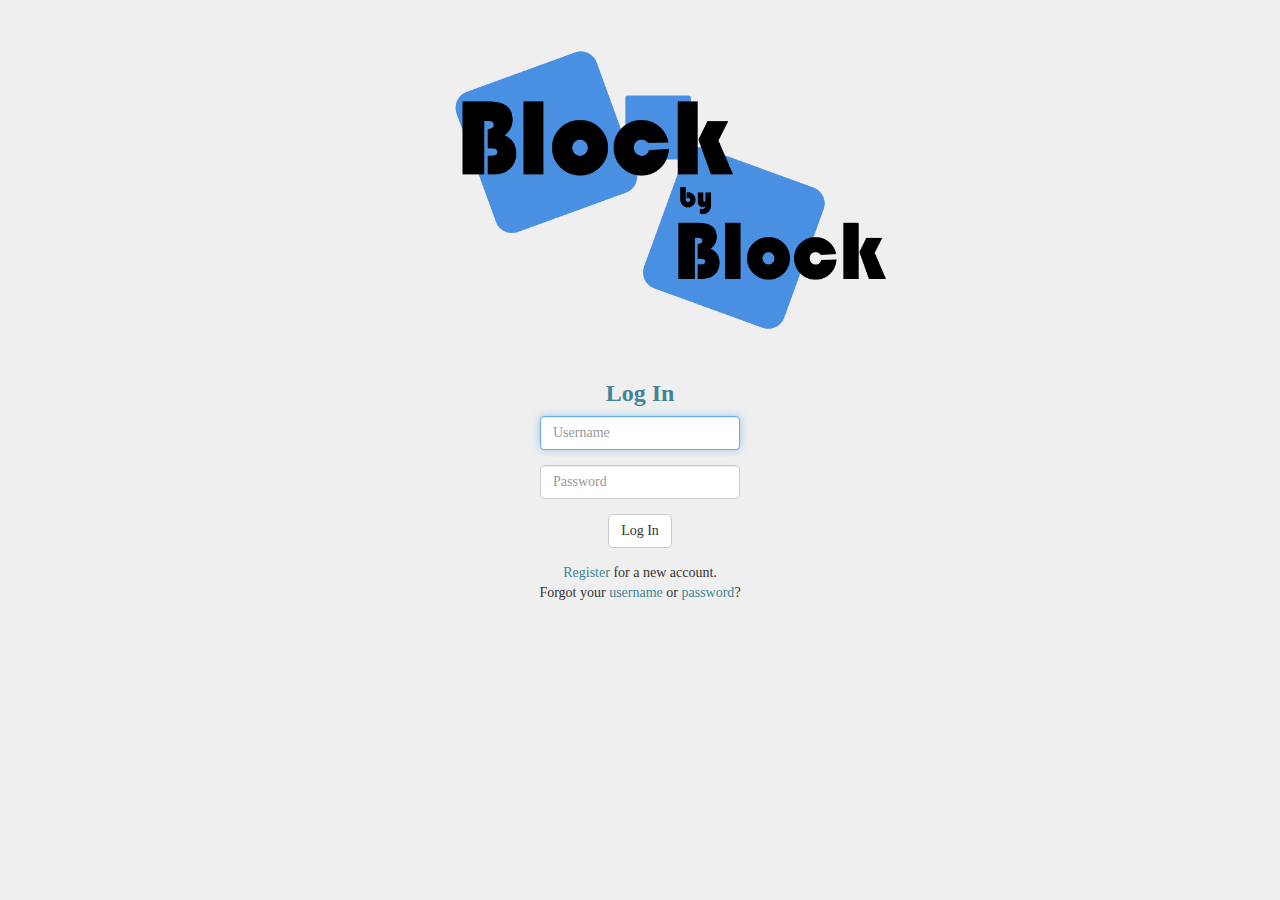
<file: index.html>
<!DOCTYPE html>
<html>
<head>
    <title>Block by Block</title>
    <link rel="stylesheet" href="https://maxcdn.bootstrapcdn.com/bootstrap/3.3.7/css/bootstrap.min.css">
    <script src="https://ajax.googleapis.com/ajax/libs/jquery/3.2.0/jquery.min.js"></script>
    <script src="https://maxcdn.bootstrapcdn.com/bootstrap/3.3.7/js/bootstrap.min.js"></script>
    <link rel="stylesheet" href="indexnotestodo.css">
</head>
<body>
    <br>
    <br>
    <center><div id="logo" class="padding">
        <a><img src="images/LogoBig.png" align="center" alt="Block by Block logo" height="300px"></a>
        <br>
        <br>
        <h3>Log In</h3>
    </div>
    <form id="loginform" action="home.html" method="post" class="padding">
        <fieldset>
            <div class="form-group">
                <input autocomplete="off" autofocus class="form-control" name="username" placeholder="Username" type="text"/>
            </div>
            <div class="form-group">
                <input class="form-control" name="password" placeholder="Password" type="password"/>
            </div>
            <div class="form-group">
                <button class="btn btn-default" type="submit">
                    Log In
                </button>
            </div>
            <div>
            <a href="">Register</a> for a new account.
            </div>
            <div>
            Forgot your <a href="">username</a> or <a href="">password</a>?
            </div>
        </fieldset>
    </form>
    </center>
</body>
</html>
</file>
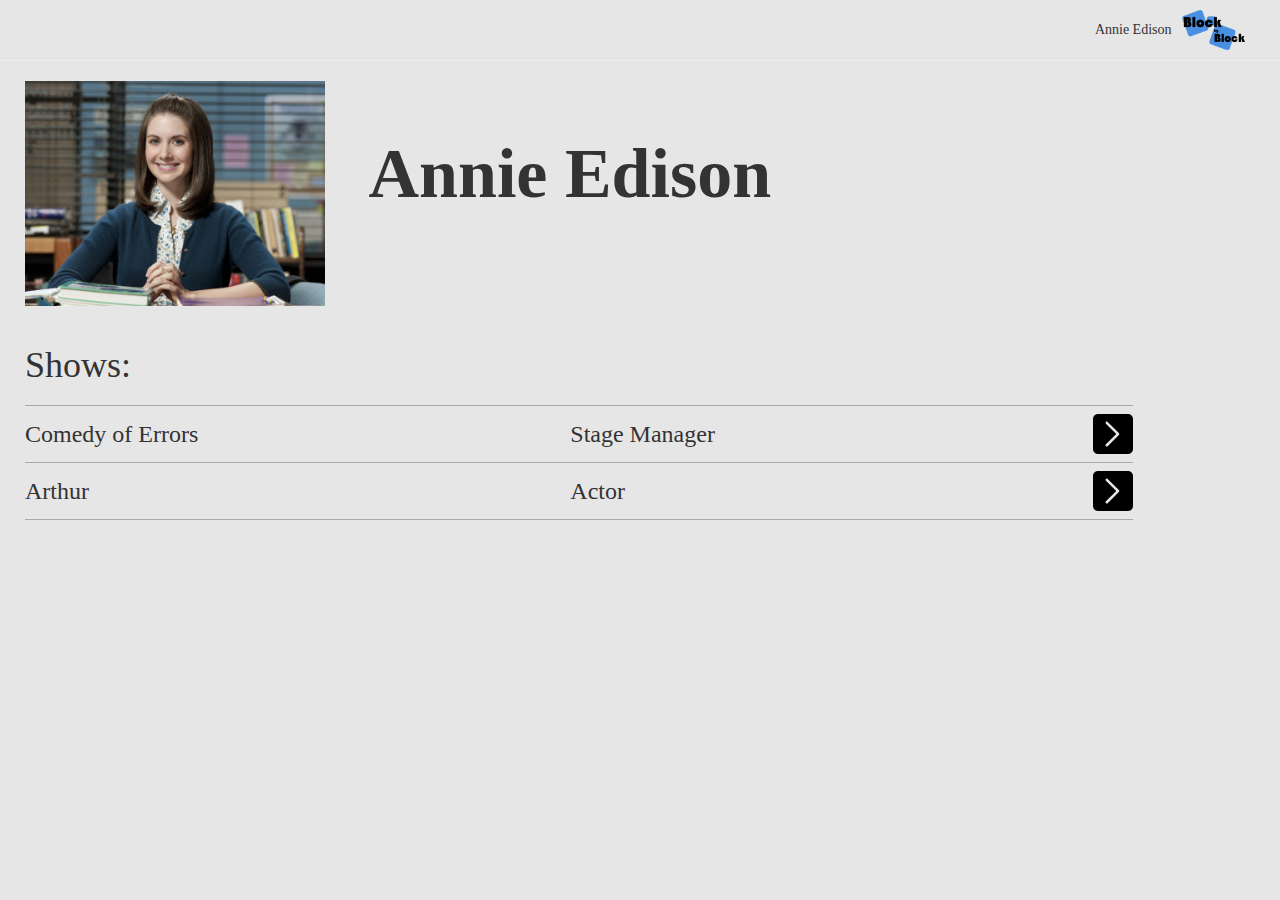
<file: Home.html>
<!DOCTYPE html>
<html>
<head>
    <title>Block by Block</title>
    <link rel="stylesheet" href="https://maxcdn.bootstrapcdn.com/bootstrap/3.3.7/css/bootstrap.min.css">
    <script src="https://ajax.googleapis.com/ajax/libs/jquery/3.2.0/jquery.min.js"></script>
    <script src="https://maxcdn.bootstrapcdn.com/bootstrap/3.3.7/js/bootstrap.min.js"></script>
    <link rel="stylesheet" href="michelle.css">
</head>
<body>
    <div class="padding">
        <table class="alignRight">
            <tr>
                <td>
                    <h5 valign="middle" font-family="Lucida Sans Unicode">Annie Edison</h5>
                </td>
                <td>
                    <a href="home.html"><img src="images/Logo.png" align="left" alt="Block by Block logo" height="60px"></a>

                </td>
            </tr>
        </table>
 
        <br>
        <br>
    </div>
    <hr id="line">
    <div class="padding">
        <img src="images/Annie.jpg"  alt="User" width="300px">
        <span style="padding:40px; font-size: 70px !important; font-weight: bold">Annie Edison</span>
        <br>
        <br>
        <h1>Shows:</h1>
        <h3>
            <table>
                <tr>
                    <td class="homeShowBoxes">Comedy of Errors</td>
                    <td class="homeShowBoxes">&nbsp;&nbsp;&nbsp;&nbsp;&nbsp;&nbsp;&nbsp;&nbsp;&nbsp;&nbsp;&nbsp;&nbsp;&nbsp;&nbsp;&nbsp;&nbsp;&nbsp;&nbsp;&nbsp;&nbsp;&nbsp;&nbsp;&nbsp;&nbsp;&nbsp;&nbsp;&nbsp;&nbsp;&nbsp;&nbsp;&nbsp;&nbsp;&nbsp;&nbsp;&nbsp;&nbsp;&nbsp;&nbsp;&nbsp;&nbsp;&nbsp;&nbsp;&nbsp;&nbsp;&nbsp;&nbsp;&nbsp;&nbsp;&nbsp;&nbsp;&nbsp;&nbsp;&nbsp;&nbsp;&nbsp;&nbsp;&nbsp;&nbsp;&nbsp;&nbsp;&nbsp;&nbsp;</td>
                    <td class="homeShowBoxes">Stage Manager</td>
                    <td class="homeShowBoxes">&nbsp;&nbsp;&nbsp;&nbsp;&nbsp;&nbsp;&nbsp;&nbsp;&nbsp;&nbsp;&nbsp;&nbsp;&nbsp;&nbsp;&nbsp;&nbsp;&nbsp;&nbsp;&nbsp;&nbsp;&nbsp;&nbsp;&nbsp;&nbsp;&nbsp;&nbsp;&nbsp;&nbsp;&nbsp;&nbsp;&nbsp;&nbsp;&nbsp;&nbsp;&nbsp;&nbsp;&nbsp;&nbsp;&nbsp;&nbsp;&nbsp;&nbsp;&nbsp;&nbsp;&nbsp;&nbsp;&nbsp;&nbsp;&nbsp;&nbsp;&nbsp;&nbsp;&nbsp;&nbsp;&nbsp;&nbsp;&nbsp;&nbsp;&nbsp;&nbsp;&nbsp;&nbsp;&nbsp;</td>
                    <td class="homeShowBoxes"><a href="blocking.html"><img src="images/HomeArrow.svg" alt="Go to Show" width="40px"></a></td>
                </tr>
                <tr>
                    <td class="homeShowBoxes">Arthur</td>
                    <td class="homeShowBoxes"></td>
                    <td class="homeShowBoxes">Actor</td>
                    <td class="homeShowBoxes"></td>
                    <td class="homeShowBoxes"><img src="images/HomeArrow.svg" alt="Go to Show" width="40px"></td>
                </tr>
            </table>
        </h3>
    </div>

</body>
</html>
</file>
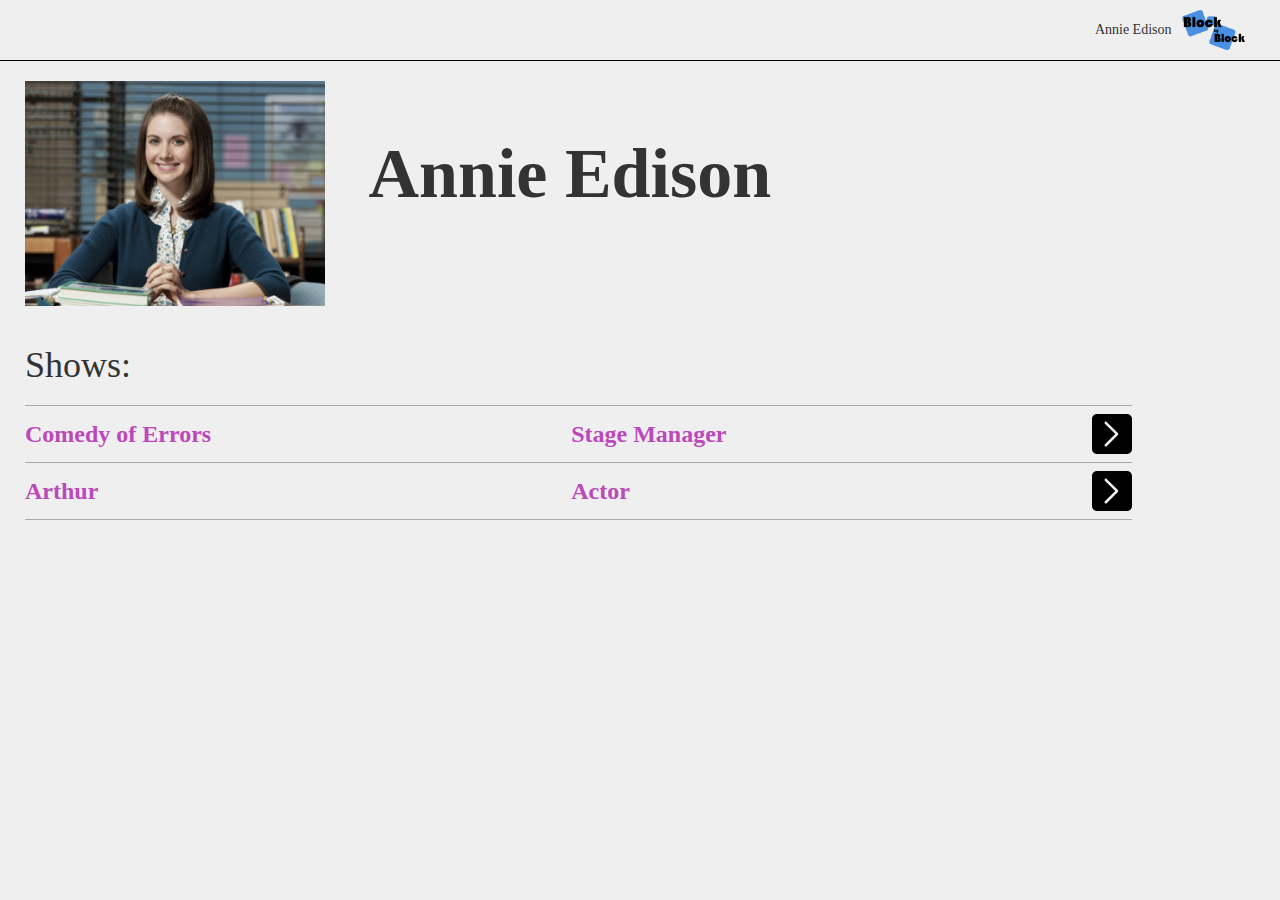
<file: home.html>
<!DOCTYPE html>
<html>
<head>
    <title>Block by Block</title>
    <link rel="stylesheet" href="https://maxcdn.bootstrapcdn.com/bootstrap/3.3.7/css/bootstrap.min.css">
    <script src="https://ajax.googleapis.com/ajax/libs/jquery/3.2.0/jquery.min.js"></script>
    <script src="https://maxcdn.bootstrapcdn.com/bootstrap/3.3.7/js/bootstrap.min.js"></script>
    <link rel="stylesheet" href="costumespropsset.css">
</head>
<body>
    <div class="padding">
        <table class="alignRight">
            <tr>
                <td>
                    <h5 valign="middle" font-family="Lucida Sans Unicode">Annie Edison</h5>
                </td>
                <td>
                    <li id="logo" class="dropdown">
                        <a class="dropdown-toggle" data-toggle="dropdown" href="#"><img src="images/Logo.png" align="left" alt="Block by Block logo" height="60px"></a>
                        <ul class="dropdown-menu">
                            <li><a href="home.html">Home</a></li>
                            <li><a href="index.html">Logout</a></li>
                        </ul>
                    </li>

                </td>
            </tr>
        </table>
 
        <br>
        <br>
    </div>
    <hr id="line">
    <div class="padding">
        <img src="images/Annie.jpg"  alt="User" width="300px">
        <span style="padding:40px; font-size: 70px !important; font-weight: bold">Annie Edison</span>
        <br>
        <br>
        <h1>Shows:</h1>
        <h3>
            <table>
                <tr>
                    <td class="homeShowBoxes">Comedy of Errors</td>
                    <td class="homeShowBoxes">&nbsp;&nbsp;&nbsp;&nbsp;&nbsp;&nbsp;&nbsp;&nbsp;&nbsp;&nbsp;&nbsp;&nbsp;&nbsp;&nbsp;&nbsp;&nbsp;&nbsp;&nbsp;&nbsp;&nbsp;&nbsp;&nbsp;&nbsp;&nbsp;&nbsp;&nbsp;&nbsp;&nbsp;&nbsp;&nbsp;&nbsp;&nbsp;&nbsp;&nbsp;&nbsp;&nbsp;&nbsp;&nbsp;&nbsp;&nbsp;&nbsp;&nbsp;&nbsp;&nbsp;&nbsp;&nbsp;&nbsp;&nbsp;&nbsp;&nbsp;&nbsp;&nbsp;&nbsp;&nbsp;&nbsp;&nbsp;&nbsp;&nbsp;&nbsp;&nbsp;</td>
                    <td class="homeShowBoxes">Stage Manager</td>
                    <td class="homeShowBoxes">&nbsp;&nbsp;&nbsp;&nbsp;&nbsp;&nbsp;&nbsp;&nbsp;&nbsp;&nbsp;&nbsp;&nbsp;&nbsp;&nbsp;&nbsp;&nbsp;&nbsp;&nbsp;&nbsp;&nbsp;&nbsp;&nbsp;&nbsp;&nbsp;&nbsp;&nbsp;&nbsp;&nbsp;&nbsp;&nbsp;&nbsp;&nbsp;&nbsp;&nbsp;&nbsp;&nbsp;&nbsp;&nbsp;&nbsp;&nbsp;&nbsp;&nbsp;&nbsp;&nbsp;&nbsp;&nbsp;&nbsp;&nbsp;&nbsp;&nbsp;&nbsp;&nbsp;&nbsp;&nbsp;&nbsp;&nbsp;&nbsp;&nbsp;&nbsp;&nbsp;&nbsp;</td>
                    <td class="homeShowBoxes"><a href="blocking.html"><img src="images/HomeArrow.svg" alt="Go to Show" width="40px"></a></td>
                </tr>
                <tr>
                    <td class="homeShowBoxes">Arthur</td>
                    <td class="homeShowBoxes"></td>
                    <td class="homeShowBoxes">Actor</td>
                    <td class="homeShowBoxes"></td>
                    <td class="homeShowBoxes"><img src="images/HomeArrow.svg" alt="Go to Show" width="40px"></td>
                </tr>
            </table>
        </h3>
    </div>

</body>
</html>
</file>
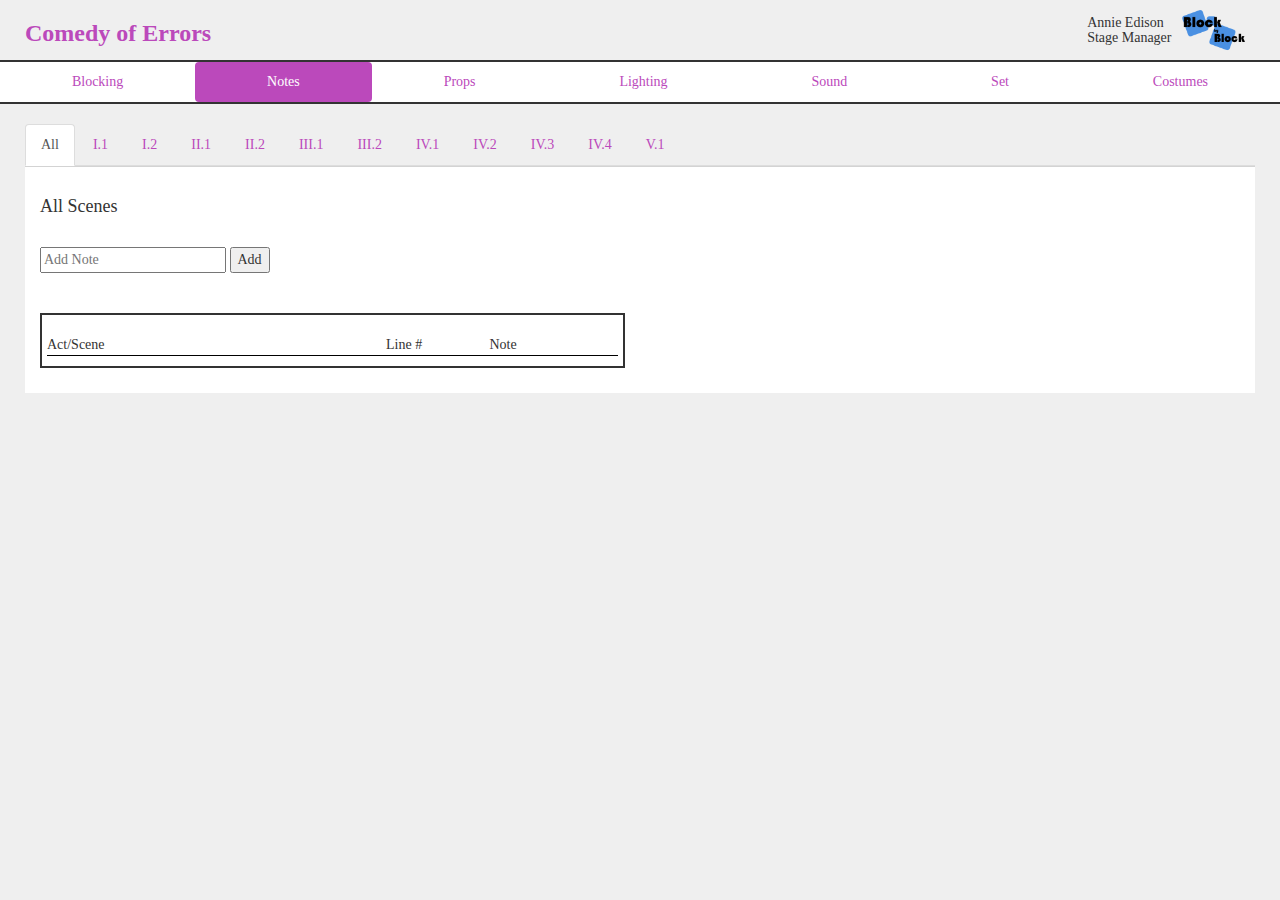
<file: notes.html>
<!DOCTYPE html>
<html>
<head>
    <title>Block by Block</title>
    <link rel="stylesheet" href="https://maxcdn.bootstrapcdn.com/bootstrap/3.3.7/css/bootstrap.min.css">
    <script src="https://ajax.googleapis.com/ajax/libs/jquery/3.2.0/jquery.min.js"></script>
    <script src="https://maxcdn.bootstrapcdn.com/bootstrap/3.3.7/js/bootstrap.min.js"></script>
    <link rel="stylesheet" href="costumespropsset.css">
    <script src="notes.js"></script>
</head>
<body>
    <div class="padding">
        <h3 class="alignLeft">Comedy of Errors</h3>
        <table class="alignRight">
            <tr>
                <td>
                    <h5 valign="middle">Annie Edison<br>Stage Manager</h5>
                </td>
                <td>
                    <li id="logo" class="dropdown">
                        <a class="dropdown-toggle" data-toggle="dropdown" href="#"><img src="images/Logo.png" align="left" alt="Block by Block logo" height="60px"></a>
                        <ul class="dropdown-menu">
                            <li><a href="home.html">Home</a></li>
                            <li><a href="index.html">Logout</a></li>                       
                        </ul>
                    </li>
                </td>
            </tr>
        </table>
        <br>
        <br>
        <br>
    </div>
    <div>
        <ul class="nav nav-pills nav-justified nav-border">
            <li><a href="blocking.html">Blocking</a></li>
            <li class="active"><a href="notes.html">Notes</a></li>
            <li><a href="props.html">Props</a></li>
            <li><a href="lighting.html">Lighting</a></li>
            <li><a href="sound.html">Sound</a></li>
            <li><a href="set.html">Set</a></li>
            <li><a href="costumes.html">Costumes</a></li>
        </ul>
    </div>
    <br>
    <div class="padding">
        <ul class="nav nav-tabs">
            <li class="active"><a data-toggle="tab" href="#all">All</a></li>
            <li><a data-toggle="tab" href="#act1scene1">I.1</a></li>
            <li><a data-toggle="tab" href="#act1scene2">I.2</a></li>
            <li><a data-toggle="tab" href="#act2scene1">II.1</a></li>
            <li><a data-toggle="tab" href="#act2scene2">II.2</a></li>
            <li><a data-toggle="tab" href="#act3scene1">III.1</a></li>
            <li><a data-toggle="tab" href="#act3scene2">III.2</a></li>
            <li><a data-toggle="tab" href="#act4scene1">IV.1</a></li>
            <li><a data-toggle="tab" href="#act4scene2">IV.2</a></li>
            <li><a data-toggle="tab" href="#act4scene3">IV.3</a></li>
            <li><a data-toggle="tab" href="#act4scene4">IV.4</a></li>
            <li><a data-toggle="tab" href="#act5scene1">V.1</a></li>
        </ul>

        <div class="tab-content">
            <div id="all" class="tab-pane fade in active">
                <br>
                <h4>All Scenes</h4>
                <br>
                <input id="addcostumetext1" type="text" placeholder="Add Note">
                <button id="addcostume1">Add</button>
                <br>
                <br>
                <br>
                <div class="row">
                    <div class="col-xs-6">
                        <div class="boxes">
                            <table class="itemtable act1scene1text">
                                <tr>
                                    <td class="borderbottom tablespace">Act/Scene</td>
                                    <td align="center" class="borderbottom tablespace">Line #</td>
                                    <td align="left" class="borderbottom tablespace">Note</td>
                                </tr>
                            </table>
                        </div>
                    </div>
                </div>
            </div>
            <div id="act1scene1" class="tab-pane fade">
                <br>
                <h4>Act 1, Scene 1</h4>
                <br>
                <input id="addcostumetext1" type="text" placeholder="Add Note">
                <button id="addcostume1">Add</button>
                <br>
                <br>
                <br>
                <div class="row">
                    <div class="col-xs-6">
                        <div class="boxes">
                            <table class="itemtable act1scene1text">
                                <tr>
                                    <td class="borderbottom tablespace">Act/Scene</td>
                                    <td align="center" class="borderbottom tablespace">Line #</td>
                                    <td align="left" class="borderbottom tablespace">Note</td>
                                </tr>
                            </table>
                        </div>
                    </div>
                </div>
            </div>
            <div id="act1scene2" class="tab-pane fade">
                <br>
                <h4>Act 1, Scene 2</h4>
                <br>
                <input id="addcostumetext1" type="text" placeholder="Add Note">
                <button id="addcostume1">Add</button>
                <br>
                <br>
                <br>
                <div class="row">
                    <div class="col-xs-6">
                        <div class="boxes">
                            <table class="itemtable">
                                <tr>
                                    <td class="borderbottom tablespace">Act/Scene</td>
                                    <td align="center" class="borderbottom tablespace">Line #</td>
                                    <td align="left" class="borderbottom tablespace">Note</td>
                                </tr>
                            </table>
                        </div>
                    </div>
                </div>
            </div>
            <div id="act2scene1" class="tab-pane fade">
                <br>
                <h4>Act 2, Scene 1</h4>
                <br>
                <input id="addcostumetext1" type="text" placeholder="Add Note">
                <button id="addcostume1">Add</button>
                <br>
                <br>
                <br>
                <div class="row">
                    <div class="col-xs-6">
                        <div class="boxes">
                            <table class="itemtable">
                                <tr>
                                    <td class="borderbottom tablespace">Act/Scene</td>
                                    <td align="center" class="borderbottom tablespace">Line #</td>
                                    <td align="left" class="borderbottom tablespace">Note</td>
                                </tr>
                            </table>
                        </div>
                    </div>
                </div>
            </div>
            <div id="act2scene2" class="tab-pane fade">
                <br>
                <h4>Act 2, Scene 2</h4>
                <br>
                <input id="addcostumetext1" type="text" placeholder="Add Note">
                <button id="addcostume1">Add</button>
                <br>
                <br>
                <br>
                <div class="row">
                    <div class="col-xs-6">
                        <div class="boxes">
                            <table class="itemtable">
                                <tr>
                                    <td class="borderbottom tablespace">Act/Scene</td>
                                    <td align="center" class="borderbottom tablespace">Line #</td>
                                    <td align="left" class="borderbottom tablespace">Note</td>
                                </tr>
                            </table>
                        </div>
                    </div>
                </div>
            </div>
            <div id="act3scene1" class="tab-pane fade">
                <br>
                <h4>Act 3, Scene 1</h4>
                <br>
                <input id="addcostumetext1" type="text" placeholder="Add Note">
                <button id="addcostume1">Add</button>
                <br>
                <br>
                <br>
                <div class="row">
                    <div class="col-xs-6">
                        <div class="boxes">
                            <table class="itemtable">
                                <tr>
                                    <td class="borderbottom tablespace">Act/Scene</td>
                                    <td align="center" class="borderbottom tablespace">Line #</td>
                                    <td align="left" class="borderbottom tablespace">Note</td>
                                </tr>
                            </table>
                        </div>
                    </div>
                </div>
            </div>
            <div id="act3scene2" class="tab-pane fade">
                <br>
                <h4>Act 3, Scene 2</h4>
                <br>
                <input id="addcostumetext1" type="text" placeholder="Add Note">
                <button id="addcostume1">Add</button>
                <br>
                <br>
                <br>
                <div class="row">
                    <div class="col-xs-6">
                        <div class="boxes">
                            <table class="itemtable">
                                <tr>
                                    <td class="borderbottom tablespace">Act/Scene</td>
                                    <td align="center" class="borderbottom tablespace">Line #</td>
                                    <td align="left" class="borderbottom tablespace">Note</td>
                                </tr>
                            </table>
                        </div>
                    </div>
                </div>
            </div>
            <div id="act4scene1" class="tab-pane fade">
                <br>
                <h4>Act 4, Scene 1</h4>
                <br>
                <input id="addcostumetext1" type="text" placeholder="Add Note">
                <button id="addcostume1">Add</button>
                <br>
                <br>
                <br>
                <div class="row">
                    <div class="col-xs-6">
                        <div class="boxes">
                            <table class="itemtable">
                                <tr>
                                    <td class="borderbottom tablespace">Act/Scene</td>
                                    <td align="center" class="borderbottom tablespace">Line #</td>
                                    <td align="left" class="borderbottom tablespace">Note</td>
                                </tr>
                            </table>
                        </div>
                    </div>
                </div>
            </div>
            <div id="act4scene2" class="tab-pane fade">
                <br>
                <h4>Act 4, Scene 2</h4>
                <br>
                <input id="addcostumetext1" type="text" placeholder="Add Note">
                <button id="addcostume1">Add</button>
                <br>
                <br>
                <br>
                <div class="row">
                    <div class="col-xs-6">
                        <div class="boxes">
                            <table class="itemtable">
                                <tr>
                                    <td class="borderbottom tablespace">Act/Scene</td>
                                    <td align="center" class="borderbottom tablespace">Line #</td>
                                    <td align="left" class="borderbottom tablespace">Note</td>
                                </tr>
                            </table>
                        </div>
                    </div>
                </div>
            </div>
            <div id="act4scene3" class="tab-pane fade">
                <br>
                <h4>Act 4, Scene 3</h4>
                <br>
                <input id="addcostumetext1" type="text" placeholder="Add Note">
                <button id="addcostume1">Add</button>
                <br>
                <br>
                <br>
                <div class="row">
                    <div class="col-xs-6">
                        <div class="boxes">
                            <table class="itemtable">
                                <tr>
                                    <td class="borderbottom tablespace">Act/Scene</td>
                                    <td align="center" class="borderbottom tablespace">Line #</td>
                                    <td align="left" class="borderbottom tablespace">Note</td>
                                </tr>
                            </table>
                        </div>
                    </div>
                </div>
            </div>
            <div id="act4scene4" class="tab-pane fade">
                <br>
                <h4>Act 4, Scene 4</h4>
                <br>
                <input id="addcostumetext1" type="text" placeholder="Add Note">
                <button id="addcostume1">Add</button>
                <br>
                <br>
                <br>
                <div class="row">
                    <div class="col-xs-6">
                        <div class="boxes">
                            <table class="itemtable">
                                <tr>
                                    <td class="borderbottom tablespace">Act/Scene</td>
                                    <td align="center" class="borderbottom tablespace">Line #</td>
                                    <td align="left" class="borderbottom tablespace">Note</td>
                                </tr>
                            </table>
                        </div>
                    </div>
                </div>
            </div>
            <div id="act5scene1" class="tab-pane fade">
                <br>
                <h4>Act 5, Scene 1</h4>
                <br>
                <input id="addcostumetext1" type="text" placeholder="Add Note">
                <button id="addcostume1">Add</button>
                <br>
                <br>
                <br>
                <div class="row">
                    <div class="col-xs-6">
                        <div class="boxes">
                            <table class="itemtable">
                                <tr>
                                    <td class="borderbottom tablespace">Act/Scene</td>
                                    <td align="center" class="borderbottom tablespace">Line #</td>
                                    <td align="left" class="borderbottom tablespace">Note</td>
                                </tr>
                            </table>
                        </div>
                    </div>
                </div>
            </div>
        </div>
    </div>
</body>
</html>
</file>
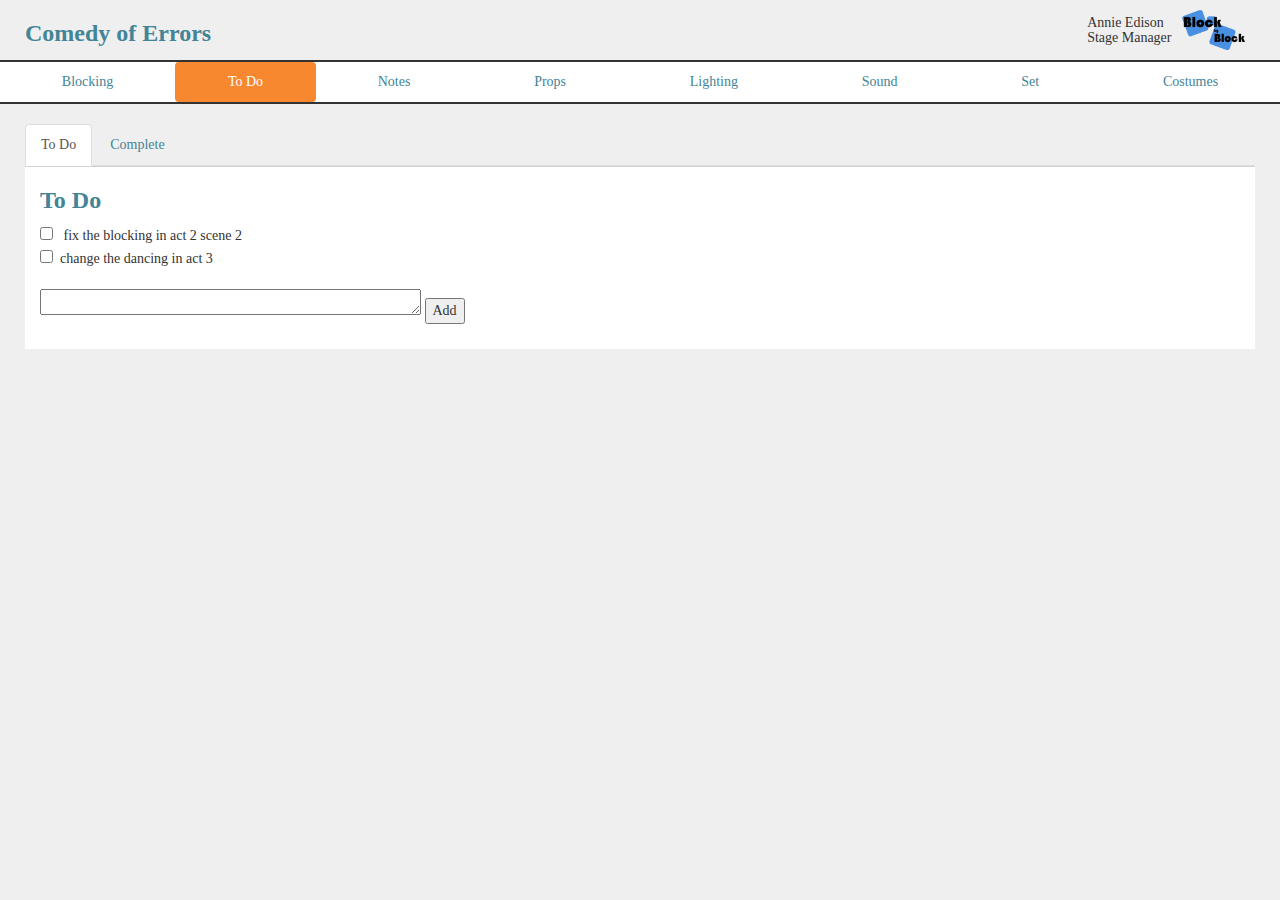
<file: todo.html>
<!DOCTYPE html>
<html>
<head>
    <title>Block by Block</title>
    <link rel="stylesheet" href="https://maxcdn.bootstrapcdn.com/bootstrap/3.3.7/css/bootstrap.min.css">
    <script src="https://ajax.googleapis.com/ajax/libs/jquery/3.2.0/jquery.min.js"></script>
    <script src="https://maxcdn.bootstrapcdn.com/bootstrap/3.3.7/js/bootstrap.min.js"></script>
    <link rel="stylesheet" href="indexnotestodo.css">
</head>
<body>
    <div class="padding">
        <h3 class="alignLeft">Comedy of Errors</h3>
        <table class="alignRight">
            <tr>
                <td>
                    <h5 valign="middle">Annie Edison<br>Stage Manager</h5>
                </td>
                <td>
                    <li id="logo" class="dropdown">
                        <a class="dropdown-toggle" data-toggle="dropdown" href="#"><img src="images/Logo.png" align="left" alt="Block by Block logo" height="60px"></a>
                        <ul class="dropdown-menu">
                            <li><a href="home.html">Home</a></li>
                            <li><a href="index.html">Logout</a></li>                       
                        </ul>
                    </li>
                </td>
            </tr>
        </table>
        <br>
        <br>
        <br>
    </div>
    <div>
        <ul class="nav nav-pills nav-justified nav-border">
            <li><a href="blocking.html">Blocking</a></li>
            <li class="active"><a href="todo.html">To Do</a></li>
            <li><a href="notes.html">Notes</a></li>
            <li><a href="props.html">Props</a></li>
            <li><a href="lighting.html">Lighting</a></li>
            <li><a href="sound.html">Sound</a></li>
            <li><a href="set.html">Set</a></li>
            <li><a href="costumes.html">Costumes</a></li>
        </ul>
    </div>
    <br>
    <div class="padding">
        <ul class="nav nav-tabs">
            <li class="active"><a data-toggle="tab" href="#todo">To Do</a></li>
            <li><a data-toggle="tab" href="#done">Complete</a></li>
        </ul>

        <div class="tab-content">
            <div id="todo" class="tab-pane fade in active">
                <h3>To Do</h3>
                <form action="">
                    <input type="checkbox" name="vehicle" value="Bike"> &nbsp fix the blocking in act 2 scene 2<br>
                    <input type="checkbox" name="vehicle" value="Car">&nbsp change the dancing in act 3
                </form>
                <br>
                <div>
                    <textarea name="addToDoInput" rows="1" cols="45"></textarea>
                    <button type="button" id="addToDo" margin="10">Add</button>
                </div>
            </div>
            <div id="done" class="tab-pane fade">
                <h3>Complete</h3>
                <ul>
                    <li>FIGURE OUT HOW TO ADD CHECK BOXES</li>
                    <li>add a logout button under "block by block"</li>
                </ul>
            </div>
        </div>
    </div>
</body>
</html>
</file>
<file: indexnotestodo.css>
/* CSS used on index.html, notes.html, and todo.html pages */

.h3, h3 {
    font-size: 24px;
    font-weight: bolder;
    color: #438496;
}

.alignLeft {
    float:left;
}

.alignRight {
    float:right;
}

.padding {
    padding-left: 25px;
    padding-right: 25px;
}

.nav-border {
    border-top: 2px solid;
    border-bottom: 2px solid;
    background-color: #ffffff;
}

.nav-pills>li.active>a, .nav-pills>li.active>a:focus, .nav-pills>li.active>a:hover {
    color: #fff;
    background-color: #f7882f;
}

a {
    color: #438496;
    text-decoration: none;
}

body {
    background-color: #efefef;
    font-family: Lucida Sans Unicode;
}


.tab-content {
    background-color: #ffffff;
    border-top: 1px solid #d3d3d3;
}

.tab-pane {
    padding-top: 0px;
    padding-left: 15px;
    padding-right: 15px;
    padding-bottom: 25px;
}

.col-xs-6 {
    padding-left: 15px;
    padding-right: 15px;
}

.boxes {
    padding-left: 5px;
    padding-right: 5px;
    border: 2px solid;
}

#logo {
    list-style-type: none;
}

#username_input {
    width: 200px;
}

.form-group {
    width: 200px;
}
</file>
<file: michelle.css>
#logo {
  list-style-type: none;
}

.alignLeft {
	float:left;
}

.alignRight {
	float:right;
}

.padding {
	padding-left: 25px;
	padding-right: 25px;
}

.nav-border {
	border-top: 2px solid;
	border-bottom: 2px solid;
	background-color: #ffffff;
}

body {
	background-color: #e6e6e6;
	font-family: Lucida Sans Unicode;
}

#line {
	size:3;
	color:black;
	width:100%;
}

.homeShowBoxes {
	padding-top: 8px;
  	padding-bottom: 8px;
  	border-top: 1px solid;
	border-bottom: 1px solid;
	border-color: #A9A9A9;
}

.pageTable{
	border: 1px solid #d3d3d3;
	border-spacing: 4px;
	border-collapse: separate;
}

.pageRow{
	  border: 1px solid #d3d3d3;
	  padding: 10px 15px;
}

.tab-content {
	background-color: #ffffff;
	border-top: 1px solid #d3d3d3;
}

.tab-pane {
	padding-top: 0px;
	padding-left: 15px;
	padding-right: 15px;
	padding-bottom: 25px;
</file>
<file: costumespropsset.css>
/* CSS used on costumes..html, props.html, and set.html pages */

.h3, h3 {
    font-size: 24px;
    font-weight: bolder;
    color: #bb49bb;
}

.alignLeft {
	float:left;
}

.alignRight {
	float:right;
}

.padding {
	padding-left: 25px;
	padding-right: 25px;
}

.nav-border {
	border-top: 2px solid;
	border-bottom: 2px solid;
	background-color: #ffffff;
}

.nav-pills>li.active>a, .nav-pills>li.active>a:focus, .nav-pills>li.active>a:hover {
    color: #fff;
    background-color: #bb49bb;
}

a {
    color: #bb49bb;
    text-decoration: none;
}

body {
	background-color: #efefef;
	font-family: Lucida Sans Unicode;
}

.tab-content {
	background-color: #ffffff;
	border-top: 1px solid #d3d3d3;
}

.tab-pane {
	padding-top: 0px;
	padding-left: 15px;
	padding-right: 15px;
	padding-bottom: 25px;
}

.col-xs-6 {
	padding-left: 15px;
	padding-right: 15px;
}

.col-xs-6b {
	padding-left: 15px;
	padding-right: 15px;
	width: 100%;
}

.boxes {
	padding-left: 5px;
	padding-right: 5px;
	padding-bottom: 10px;
	padding-top:10px;
	border: 2px solid;
}

hr {
	border-color: #000000;
}

.itemlist {
	list-style: none;
	padding-left: 10px;
}

.numberbox {
	width: 60px;
	float: right;
}

.itemtable {
	width: 100%;
	padding: 20px;
}

#logo {
    list-style-type: none;
}

.homeShowBoxes {
	padding-top: 8px;
  	padding-bottom: 8px;
  	border-top: 1px solid;
	border-bottom: 1px solid;
	border-color: #A9A9A9;
}

#line {
	size:3;
	color:black;
	width:100%;
}

.borderbottom {
	border-bottom: solid 1px black;
}

.tablespace {
	padding-top: 10px;
}

input[type='checkbox'] {
	width: 30px;
	height: 30px;
}

input[type='checkbox']:checked {
	width: 30px;
	height: 30px;
}
</file>
